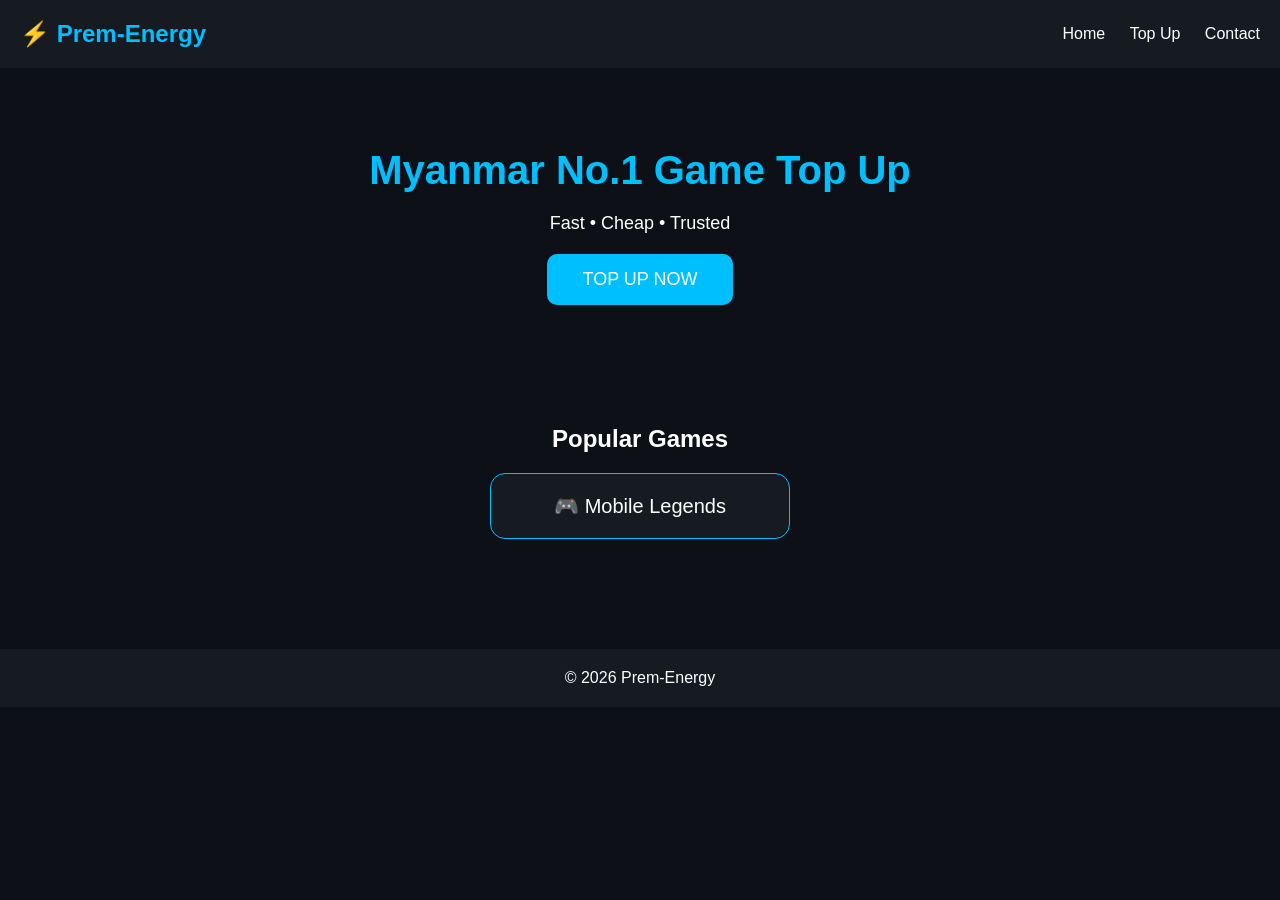
<file: index.html>
<!DOCTYPE html>
<html lang="en">
<head>
  <meta charset="UTF-8">
  <meta name="viewport" content="width=device-width, initial-scale=1.0">
  <title>Prem-Energy</title>

  <link rel="stylesheet" href="style.css">
</head>
<body>

<header>
    <div class="logo">⚡ Prem-Energy</div>

    <nav>
        <a href="index.html">Home</a>
        <a href="packages.html">Top Up</a>
        <a href="#">Contact</a>
    </nav>
</header>

<section class="hero">

<h1>Myanmar No.1 Game Top Up</h1>

<p>
Fast • Cheap • Trusted
</p>

<a href="packages.html">
<button>TOP UP NOW</button>
</a>

</section>

<section class="games">

<h2>Popular Games</h2>

<div class="game-card">
🎮 Mobile Legends
</div>

</section>

<footer>

© 2026 Prem-Energy

</footer>

<script src="script.js"></script>

</body>
</html>
</file>
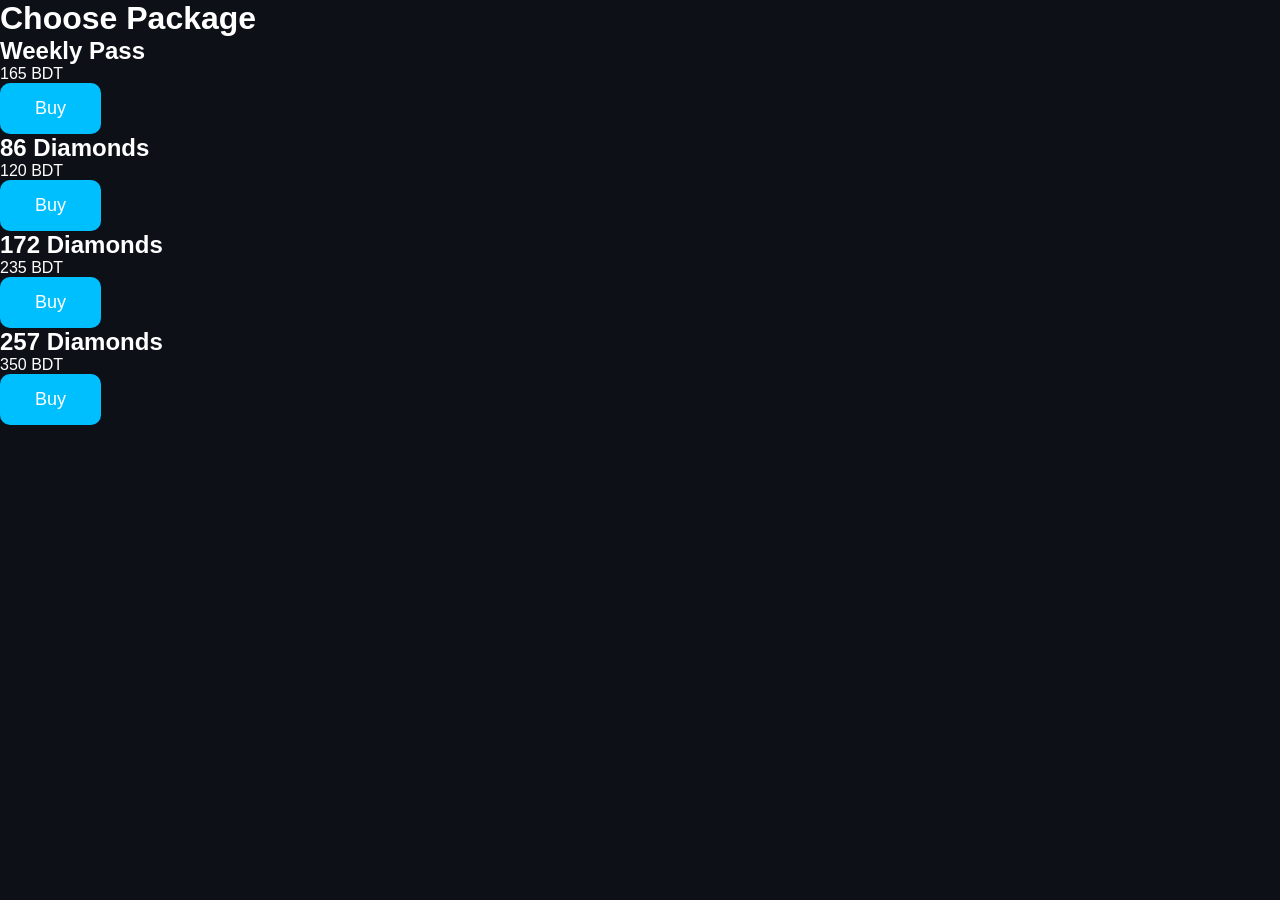
<file: packages.html>
<!DOCTYPE html>
<html>
<head>
<meta charset="UTF-8">
<meta name="viewport" content="width=device-width, initial-scale=1.0">
<title>Packages</title>
<link rel="stylesheet" href="style.css">
</head>

<body>

<h1>Choose Package</h1>

<div class="card">
<h2>Weekly Pass</h2>
<p>165 BDT</p>
<a href="buy.html"><button>Buy</button></a>
</div>

<div class="card">
<h2>86 Diamonds</h2>
<p>120 BDT</p>
<a href="buy.html"><button>Buy</button></a>
</div>

<div class="card">
<h2>172 Diamonds</h2>
<p>235 BDT</p>
<a href="buy.html"><button>Buy</button></a>
</div>

<div class="card">
<h2>257 Diamonds</h2>
<p>350 BDT</p>
<a href="buy.html"><button>Buy</button></a>
</div>

</body>
</html>
</file>
<file: style.css>
*{
    margin:0;
    padding:0;
    box-sizing:border-box;
    font-family:Arial,sans-serif;
}

body{
    background:#0d1117;
    color:white;
}

header{
    display:flex;
    justify-content:space-between;
    align-items:center;
    padding:20px;
    background:#161b22;
    position:sticky;
    top:0;
}

.logo{
    font-size:24px;
    font-weight:bold;
    color:#00bfff;
}

nav a{
    color:white;
    text-decoration:none;
    margin-left:20px;
}

nav a:hover{
    color:#00bfff;
}

.hero{
    text-align:center;
    padding:80px 20px;
}

.hero h1{
    font-size:40px;
    color:#00bfff;
}

.hero p{
    margin:20px 0;
    font-size:18px;
}

button{
    background:#00bfff;
    color:white;
    border:none;
    padding:15px 35px;
    border-radius:10px;
    font-size:18px;
    cursor:pointer;
}

button:hover{
    background:#0099cc;
}

.games{
    padding:40px 20px;
}

.games h2{
    text-align:center;
    margin-bottom:20px;
}

.game-card{
    background:#161b22;
    padding:20px;
    border-radius:15px;
    text-align:center;
    max-width:300px;
    margin:20px auto;
    font-size:20px;
    border:1px solid #00bfff;
}

footer{
    text-align:center;
    padding:20px;
    background:#161b22;
    margin-top:50px;
    }
</file>
